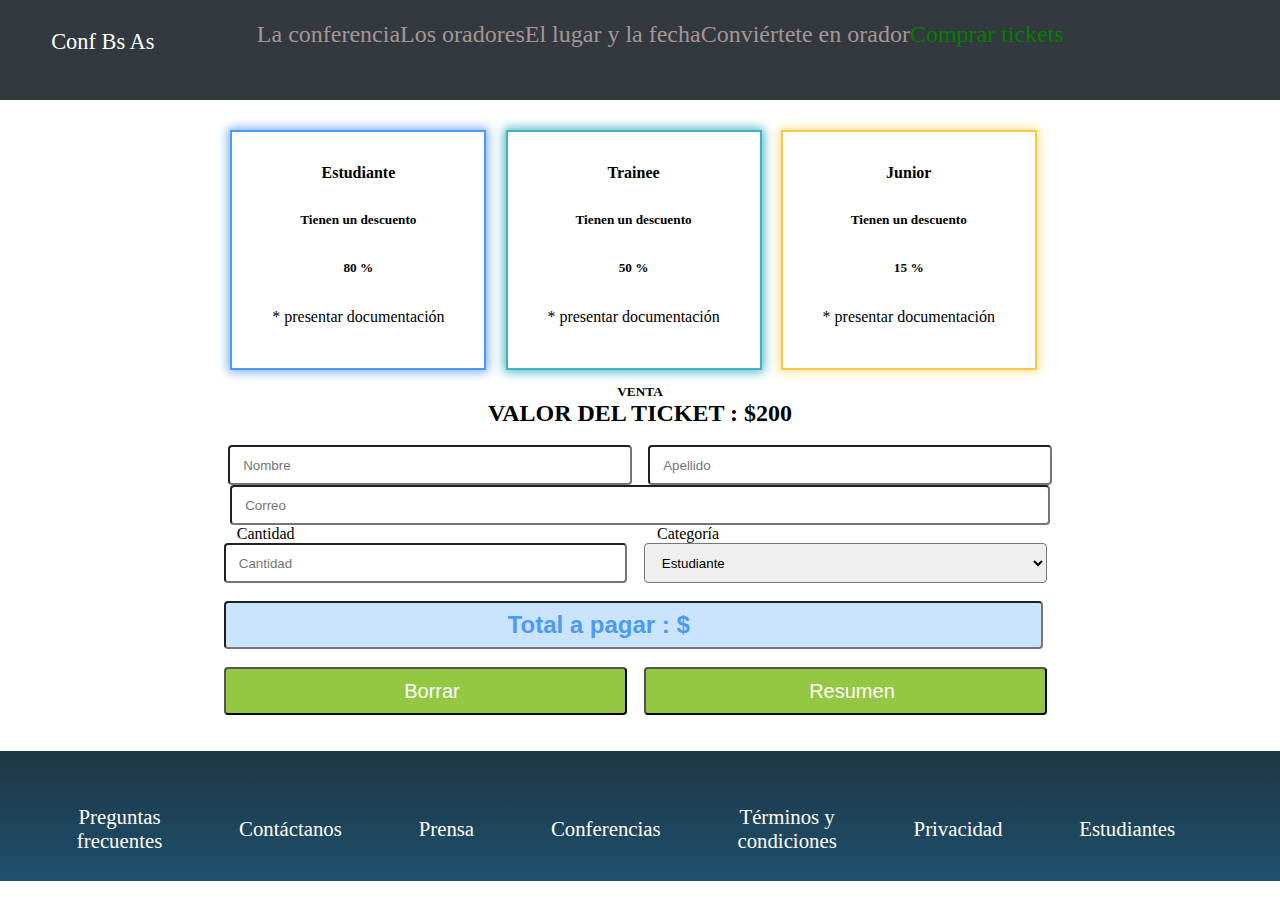
<file: TrabajoIntegradorHTML-CSS/tickets.html>
<!DOCTYPE html>
<html lang="en">
<head>
    <meta charset="UTF-8">
    <meta http-equiv="X-UA-Compatible" content="IE=edge">
    <meta name="viewport" content="width=device-width, initial-scale=1.0">
    <link href="https://cdn.jsdelivr.net/npm/bootstrap@5.1.1/dist/css/bootstrap.min.css" rel="stylesheet" integrity="sha384-F3w7mX95PdgyTmZZMECAngseQB83DfGTowi0iMjiWaeVhAn4FJkqJByhZMI3AhiU" crossorigin="anonymous">  
    <link rel="stylesheet" href="CSS/estilos.css">
    <link rel="stylesheet" href="CSS/estilostickets.css">
    <script src="JS/js1.js" language="javascript"></script>
    <title>Compra de tickets</title>
</head>
<body>
    <header>
        <nav>
          <div class="navega">
            <a href="index.html" target="_blank" class="fuenteNav1" id="nav-tickets">Conf Bs As</a>           
            <ul class="nav-menu">
              <li class="nav-item"><a href="#" class="nav-link active">La conferencia</a></li>
              <li class="nav-item"><a href="#" class="nav-link">Los oradores</a></li>
              <li class="nav-item"><a href="#" class="nav-link">El lugar y la fecha</a></li>
              <li class="nav-item"><a href="#" class="nav-link">Conviértete en orador</a></li>
              <li class="nav-item"><a href="tickets.html" class="nav-link nav-link2">Comprar tickets</a></li>
            </ul>
          </div>
        </nav>
    </header> 
    <main>
      <section>
        <div class="seccion1-tickets">
          <div class="seccion1-tarjeta card1" style="margin-left: 18vw; margin-right: 1.5vw;">
            <ul class="seccion1-lista">
                <li><h4 class="estilo-h4">Estudiante</h4></li>
                <li><h5>Tienen un descuento</h5></li>
                <li><h5 class="estilo-h5">80 %</h5></li>
                <li><p>* presentar documentación</p></li>
              </ul>
          </div>
          <div class="seccion1-tarjeta card2" style="margin-right: 1.5vw;">
            <ul class="seccion1-lista">
              <li><h4 class="estilo-h4">Trainee</h4></li>
              <li><h5>Tienen un descuento</h5></li>
              <li><h5 class="estilo-h5">50 %</h5></li>
              <li><p>* presentar documentación</p></li>
            </ul>
          </div>
          <div class="seccion1-tarjeta card3" style="margin-right: 18vw;">
            <ul class="seccion1-lista">
              <li><h4 class="estilo-h4">Junior</h4></li>
              <li><h5>Tienen un descuento</h5></li>
              <li><h5 class="estilo-h5">15 %</h5></li>
              <li><p>* presentar documentación</p></li>
            </ul>
          </div>
        </div>
      </section>
      <section>
        <div class="seccion2-tickets">
          <div class="seccion2-alinear">
            <h5>VENTA</h5>
            <h2 id="estilo-h2-secc2">VALOR DEL TICKET : $200</h2>
          </div><br>
          <form action="" target="_blank" method="post">
            <p class="seccion2-p">
              <input type="text" name="nombre" placeholder="Nombre" id="nombre" class="seccion2-form">
              <input type="text" name="apellido" placeholder="Apellido" id="apellido" class="seccion2-form">
            </p>
            <p class="seccion2-p">
              <input type="text" name="email" placeholder="Correo" id="email" class="seccion2-form">
            </p>
            <p id="seccion2-p2">
              <label for="cantidad">Cantidad</label>
              <label for="categoria" id="seccion2-label">Categoría</label>
            </p>
            <p>
              <input type="number" name="cantidad" placeholder="Cantidad" id="cantidad" class="seccion2-form">
              <select class="seccion2-form" id="categoria">
                <option value="1" selected>Estudiante</option>
                <option value="2">Trainee</option>
                <option value="3">Junior</option>
              </select>
            </p><br>
              <input type="text" id="total" value="Total a pagar : $">
            <p><br>
              <button type="reset" id="borrar" class="seccion2-form" onclick="borrado();">Borrar</button>
              <button type="button" id="resumen" class="seccion2-form" onclick="calcular();">Resumen</button>
            </p><br><br>
          </form>
        </div>
      </section>
    </main>
    <footer>
      <div class="piepagina">
        <ul class="pie-menu">
          <li class="pie-item primeritem"><a href="#" class="pie-link">Preguntas<br>frecuentes</a></li>
          <li class="pie-item"><a href="#" class="pie-link">Contáctanos</a></li>
          <li class="pie-item"><a href="#" class="pie-link">Prensa</a></li>
          <li class="pie-item"><a href="#" class="pie-link">Conferencias</a></li>
          <li class="pie-item"><a href="#" class="pie-link">Términos y<br>condiciones</a></li>
          <li class="pie-item"><a href="#" class="pie-link">Privacidad</a></li>
          <li class="pie-item"><a href="#" class="pie-link">Estudiantes</a></li>
        </ul>
      </div>
  </footer>   
    <script src="https://cdn.jsdelivr.net/npm/bootstrap@5.1.1/dist/js/bootstrap.min.js" integrity="sha384-skAcpIdS7UcVUC05LJ9Dxay8AXcDYfBJqt1CJ85S/CFujBsIzCIv+l9liuYLaMQ/" crossorigin="anonymous"></script> 
    <script src="https://cdn.jsdelivr.net/npm/bootstrap@5.1.1/dist/js/bootstrap.bundle.min.js" integrity="sha384-/bQdsTh/da6pkI1MST/rWKFNjaCP5gBSY4sEBT38Q/9RBh9AH40zEOg7Hlq2THRZ" crossorigin="anonymous"></script>
</body>
</html>
</file>
<file: TrabajoIntegradorHTML-CSS/CSS/estilos.css>
*{
    box-sizing: border-box;
    margin: 0px;
    padding: 0px;
}
.navega{
    display: flex;
    background-color:  #33393f;
    height: 100px;
    position: fixed;
    width: 100vw;
    z-index: 100;
}
.logo{
    margin-left: 2vw;
    margin-top: 0.75rem;
    display: flex;
    width: 130px;
    height: 80px;
    line-height: 100px;
}
.fuenteNav1{
    font-size: 1.4em;
    margin-top: 1.8rem; 
    margin-right: 3vw;
    color: white;
    text-decoration: none;
    display: flex;
}
.nav-menu{
    display: flex;
    margin-right: 40px;
    list-style: none;
}
.nav-item{
    font-size: 1.5em;
    font-weight: 500;
    margin-top: 1.3rem;
    width: max-content;
}
.nav-link{
    text-decoration: none;
    color: rgb(165, 150, 150);
}
.nav-link:hover{
    color: white;
}
.nav-link2{
    text-decoration: none;
    color: green;
}
.nav-link2:hover{
    color: aqua;
}
.seccion1{
    background-image: url('../imagenes/ba1.jpg');
    background-size: center cover;
    width: 100vw;
    height: 950px;
    position: relative;
    display: flex;
    flex-direction: column;
    justify-content: center;
    align-items: flex-end;
}
.seccion1:before{
    content: "";
    position: absolute;
    width: 100%;
    height: 100%;
    background-color: rgb(24, 25, 26);
    opacity: 0.5;
}
.seccion1 h1, h4{
    position: relative;
}
.seccion1 h1{
    color: white;
    font-weight: bold;
    text-align: right;
    margin-right: 4vw;
}
.seccion1 h4{
    width: 50%;
    color: white;
    text-align: right;
    margin-right: 4vw;
}
.btn-margen{
    margin-top: 1.5rem;
    display: flex;
}
.btn1-seccion1, .btn2-seccion1{
    position: relative;
    color: white;
    text-decoration: none;
    border-radius: 5px;
    font-size: 1.5em;
    padding-top: 12px;
    padding-bottom: 12px;
    padding-left: 15px;
    padding-right: 15px;
    margin-right: 4vw;
}
.btn1-seccion1{
    background-color: transparent;
    border-style: solid;
    border-color: white;
}
.btn2-seccion1{
    background-color: green;
    border: green;
}
.btn1-seccion1:hover{
    color: rgb(48, 134, 48);
}
.btn2-seccion1:hover{
    color: aqua;
}
.alinear-h, .estilo-h1{
    text-align: center;
}
.estilo-h1{
    font-weight: 600;
}
.seccion2 h4{
    font-weight: 600;
}
.seccion2-cards{
    display: flex;
}
#margen-lastcard{
    margin-right: 5rem;
}
.btn-estilo1, .btn-estilo2, .btn-estilo3, .btn-estilo4{
    padding: 0 3px;
    font-weight: 700;
}
.btn-estilo2{
    color: white;
}
.seccion3{
    display: flex;
    flex-direction: row;
    width: 100vw;
}
#seccion3-foto{
    height: 28rem;
    display: flex;
    margin: auto;
}
.seccion3-col50, .seccion3-col50-2{
    width: 50vw;
    max-height: 28rem;
    border: 1px solid;
}
.seccion3-col50-2{
    background-color: #4d4d4d;
    padding: 15px;
}
.seccion3-col50-2 h2, h6{
    color: white;
}
.seccion3-col50-2 h2{
    font-weight: 600;
}
.btn-seccion3{
    color: white;
    text-decoration: none;
    border: 2px solid white;
    border-radius: 5px;
    font-size: 1em;
    padding-top: 8px;
    padding-bottom: 8px;
    padding-left: 9px;
    padding-right: 9px;
}
.btn-seccion3:hover{
    color: aqua;
}
.seccion4-p{
    text-align: center;
}
.seccion4-form{
    width: 27%;
    height: 2.5rem;
    padding-left: 1vw;
    border-radius: 4px;
}
#apellido{
    margin-left: 2vw;
}
#form-textarea{
    width: 56%;
    height: 10rem;
    margin-left: 21.75vw;
    padding-left: 2vw;
    padding-top: 1vw;
    font-size: 1.5em;
    border-radius: 5px;
}
.seccion4-p2{
    margin-left: 21.75vw;
}
#btn-seccion4{
    width: 56%;
    height: 3.5rem;
    background-color:   #95c535;
    color: white;
    font-size: 1.5em;
    border-radius: 5px;
    margin-left: 21.75vw;
}
.piepagina{
    display: flex;
    height: 130px;
    width: 100vw;
    background: linear-gradient(to bottom, #1e3643 0%, #1e506e 100%);
}
.pie-menu{
    display: flex;
    align-items: center;
    font-size: 1.3em;
    list-style: none;
}
.pie-item{
    margin-top: 1.6rem;
    margin-right: 6vw;
    text-align: center;
}
.primeritem{
    margin-left: 6vw;
}
.pie-link{
    text-decoration: none;
    color: white;
}
.pie-link:hover{
    color: #55ded6;
}
@media (max-width: 1140px){
    .fuenteNav1{
        font-size: 1.2em;
        margin-top: 1rem;
    }
    .nav-item{
        font-size: 1em;
        font-weight: bold;
        margin: 0 5px;
        margin-top: 1.7rem;
        justify-content: space-around;
    }
    .pie-item{
        font-size: 0.8em;
        margin-top: 1.7rem;
        margin-right: 6vw;
    }
    .pie-link{
        text-decoration: none;
        color: white;
    }
    .pie-link:hover{
        color: #55ded6;
    }
}
@media (max-width: 992px){
    .navega{
        height: 70px;
        margin: 0 auto;
    }
    .logo{
        height: 70px;
        line-height: 70px;
    }
    .fuenteNav1{
        font-size: 1em;
        margin-top: 0.5rem; 
        line-height: 70px;
    }
    .nav-menu{
        flex-direction: column;
        align-items: center;
        margin: 0;
        background-color:  #4d4d4d;
        position: fixed;
        left: 0;
        top: 65px;
        width: 35%;
        padding: 20px 0;
        overflow-y: auto;
    }
    .nav-item{
        font-size: 1em;
    } 
    .seccion1 h1{
        margin-right: 2.8vw;
    }
    #margen-lastcard{
        margin-right: 2rem;
    }
    .seccion2-cards{
        flex-direction: column;
        align-items: flex-end;
    }
}
@media (max-width: 768px){
    .btn1-seccion1, .btn2-seccion1{
        display: none;
    }
    .seccion3{
        flex-direction: column;
    }
    .seccion3-col50, .seccion3-col50-2{
        width: 100vw;
    }
    .piepagina{
        height: 22rem;
    }
    .pie-menu{
        flex-direction: column;
        font-size: 0.8em;
    }
    .primeritem{
        margin-left: 1vw;
    }
}
/* @media (min-width: 360px){
    .seccion2-cards{
        flex-direction: column;
        align-items: flex-end;
    }
} */
</file>
<file: TrabajoIntegradorHTML-CSS/CSS/estilostickets.css>
#nav-tickets{
    margin-left: 4vw;
    margin-right: 8vw;
}
.seccion1-tickets{
    display: flex;
    height: 24rem;
}
.seccion1-tarjeta{
    width: 20vw;
    height: 15rem;
    margin-top: 130px;
}
.card1{
    border: 2px solid #4b9af9;
    box-shadow: 0px 0px 10px 2px #76abed;
}
.card2{
    border: 2px solid #44b0c1;
    box-shadow: 0px 0px 10px 2px #4db5c5;
}
.card3{
    border: 2px solid #f9c844;
    box-shadow: 0px 0px 10px 2px #fde194;
}
.seccion1-lista{
    list-style: none;
    text-align: center;
    padding: 0;
    padding-top: 2rem;
}
.seccion1-lista>li{
    height: 3rem;
}
.estilo-h4{
    font-weight: 600;
}
.estilo-h5{
    font-weight: 700;
}
.seccion2-alinear{
    text-align: center;
}
#estilo-h2-secc2{
    font-weight: 600;
}
.seccion2-p{
    text-align: center;
}
.seccion2-form{
    width: 31.5vw;
    height: 2.5rem;
    padding-left: 1vw;
    border-radius: 4px;
}
#apellido{
    margin-left: 1vw;
}
#email{
    width: 64vw;
}
#seccion2-p2{
    margin-left: 18.5vw;
}
#seccion2-label{
    margin-left: 28vw;
}
#cantidad, #total, #borrar{
    margin-left: 17.5vw;
}
#categoria, #resumen{
    margin-left: 1vw;
}
#total{
    width: 64vw;
    height: 3rem;
    border-radius: 4px;
    padding-left: 22vw;
    background-color: #cbe4fe;
    color: #4b9af9;
    font-size: 1.5rem;
    font-weight: 700;
}
#borrar, #resumen{
    height: 3rem;
    background-color: #95c842;
    color: white;
    font-size: 20px;
}
</file>
